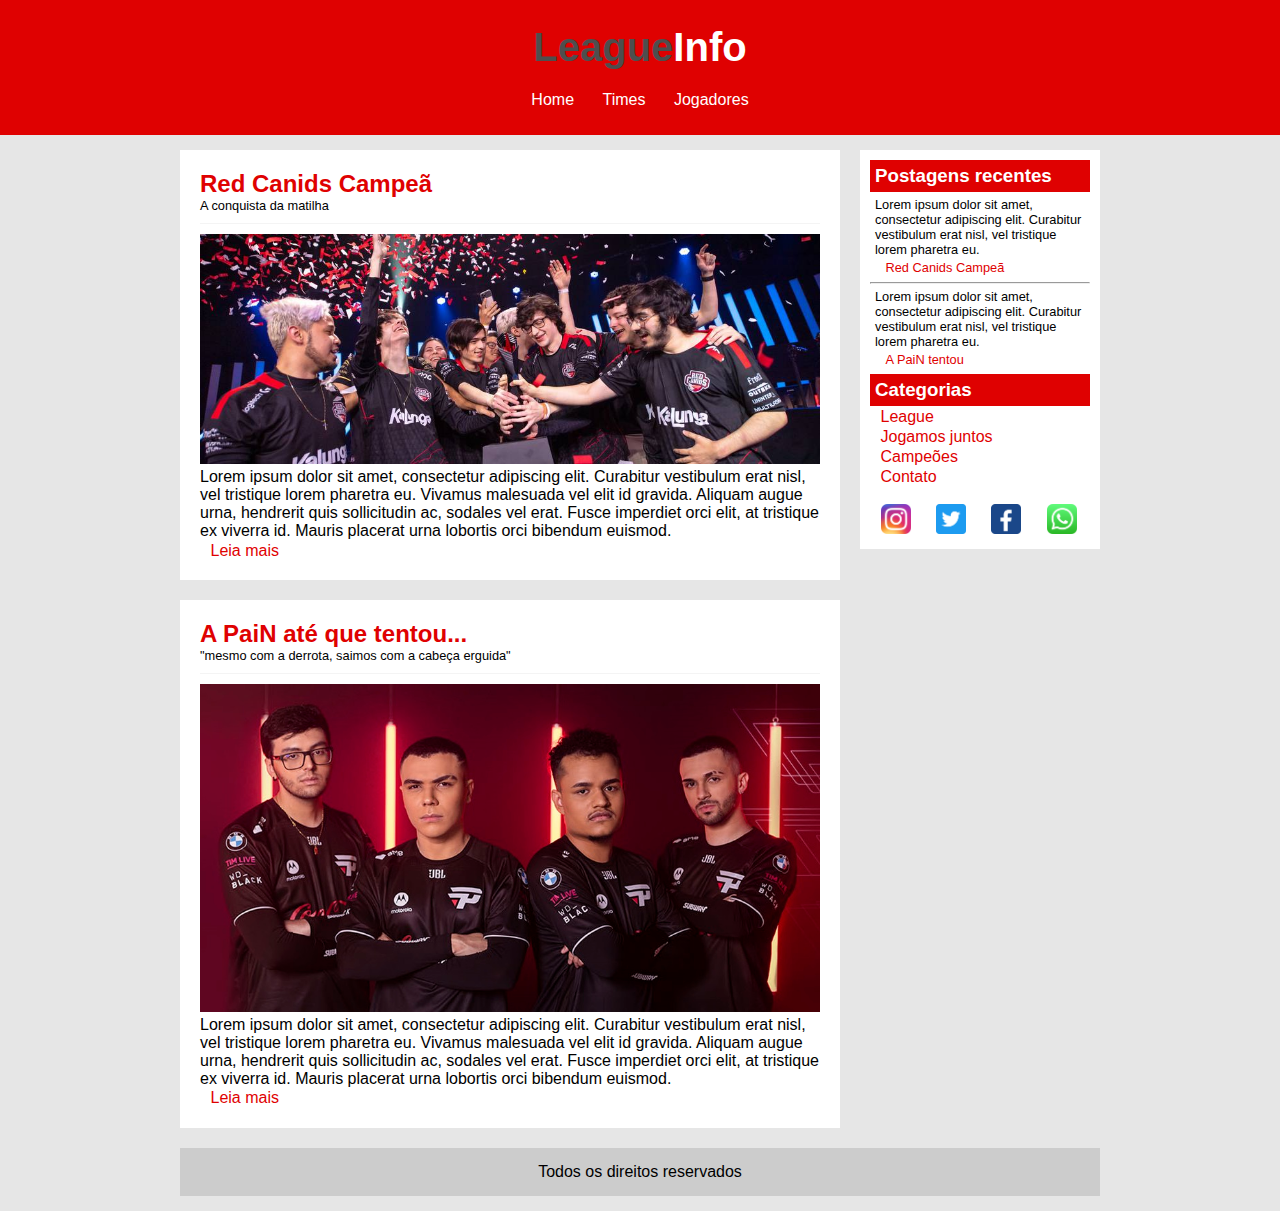
<file: index.html>
<!DOCTYPE html>
<html>
<head>
	<meta charset="utf-8">
	<meta name="viewport" content="width=device-width, initial-scale=1">
	<title>Informações de League</title>
	<link rel="stylesheet" type="text/css" href="css/estilo.css">
</head>
<body>
	<div id="area-cabecalho">
		<div id="area-logo">
			<h1>League<span class="branco">Info</span></h1>
		</div>
		<div id="area-menu">
			<a href="index.html">Home</a>
			<a href="red.html">Times</a>
			<a href="okm.html">Jogadores</a>
			
			
		</div>
		
	</div>


	<div id="area-principal">
		<div id="area-postagens">
			<!-- Abertura da postagem-->
			<div class="postagem">
				<h2>Red Canids Campeã</h2>
				<span class="data-postagem">A conquista da matilha</span>
				<img width="620px" src="imagens/red-campea-2022.jpg">
				<p>
					Lorem ipsum dolor sit amet, consectetur adipiscing elit. Curabitur vestibulum erat nisl, vel tristique lorem pharetra eu. Vivamus malesuada vel elit id gravida. Aliquam augue urna, hendrerit quis sollicitudin ac, sodales vel erat. Fusce imperdiet orci elit, at tristique ex viverra id. Mauris placerat urna lobortis orci bibendum euismod.
				</p>

				<a href="">Leia mais</a>

			</div> <!--Fechamento da postagem-->
			<!-- Abertura da postagem-->
			<div class="postagem">
				<h2>A PaiN até que tentou...</h2>
				<span class="data-postagem">"mesmo com a derrota, saimos com a cabeça erguida"</span>
				<img width="620px" src="imagens/PAIN.jpg">
				<p>
					Lorem ipsum dolor sit amet, consectetur adipiscing elit. Curabitur vestibulum erat nisl, vel tristique lorem pharetra eu. Vivamus malesuada vel elit id gravida. Aliquam augue urna, hendrerit quis sollicitudin ac, sodales vel erat. Fusce imperdiet orci elit, at tristique ex viverra id. Mauris placerat urna lobortis orci bibendum euismod.
				</p>

				<a href="">Leia mais</a>

			</div> <!--Fechamento da postagem-->


			
		</div>

		<div id="area-lateral">
			<div class="conteudo-lateral">
				<h3>Postagens recentes</h3>
				<div class="postagem-lateral">
					<p>Lorem ipsum dolor sit amet, consectetur adipiscing elit. Curabitur vestibulum erat nisl, vel tristique lorem pharetra eu.</p>
					<a href="">Red Canids Campeã</a>
	
				</div>

				<hr>

				<div class="postagem-lateral">
					<p>Lorem ipsum dolor sit amet, consectetur adipiscing elit. Curabitur vestibulum erat nisl, vel tristique lorem pharetra eu.</p>
					<a href="">A PaiN tentou</a>
	
				</div>

				<h3>Categorias</h3>

				<a href="">League</a> <br>
				<a href="">Jogamos juntos</a> <br>
				<a href="">Campeões</a> <br>
				<a href="">Contato</a> <br>
				<br>

				
					<a href="https://www.instagram.com/universo_autocar"><img width="30px" src="imagens/insta.png"></a>
					
				
					<a href="https://twitter.com/g1carros"><img width="30px" src="imagens/twitt.png"></a>
				
				
					<a href="https://www.facebook.com/universoautocar"><img width="30px" src="imagens/face.png"></a>
					
				
					<a href="https://wa.me/5513991309718?text=Obrigado+pelo+contato%21+Em+breve+responderemos."><img width="30px" src="imagens/whats.png"></a>
					
				
				



				
			</div>
			
		</div>

		<div id="rodape">
			Todos os direitos reservados
		</div>



	</div>







</body>
</html>
</file>
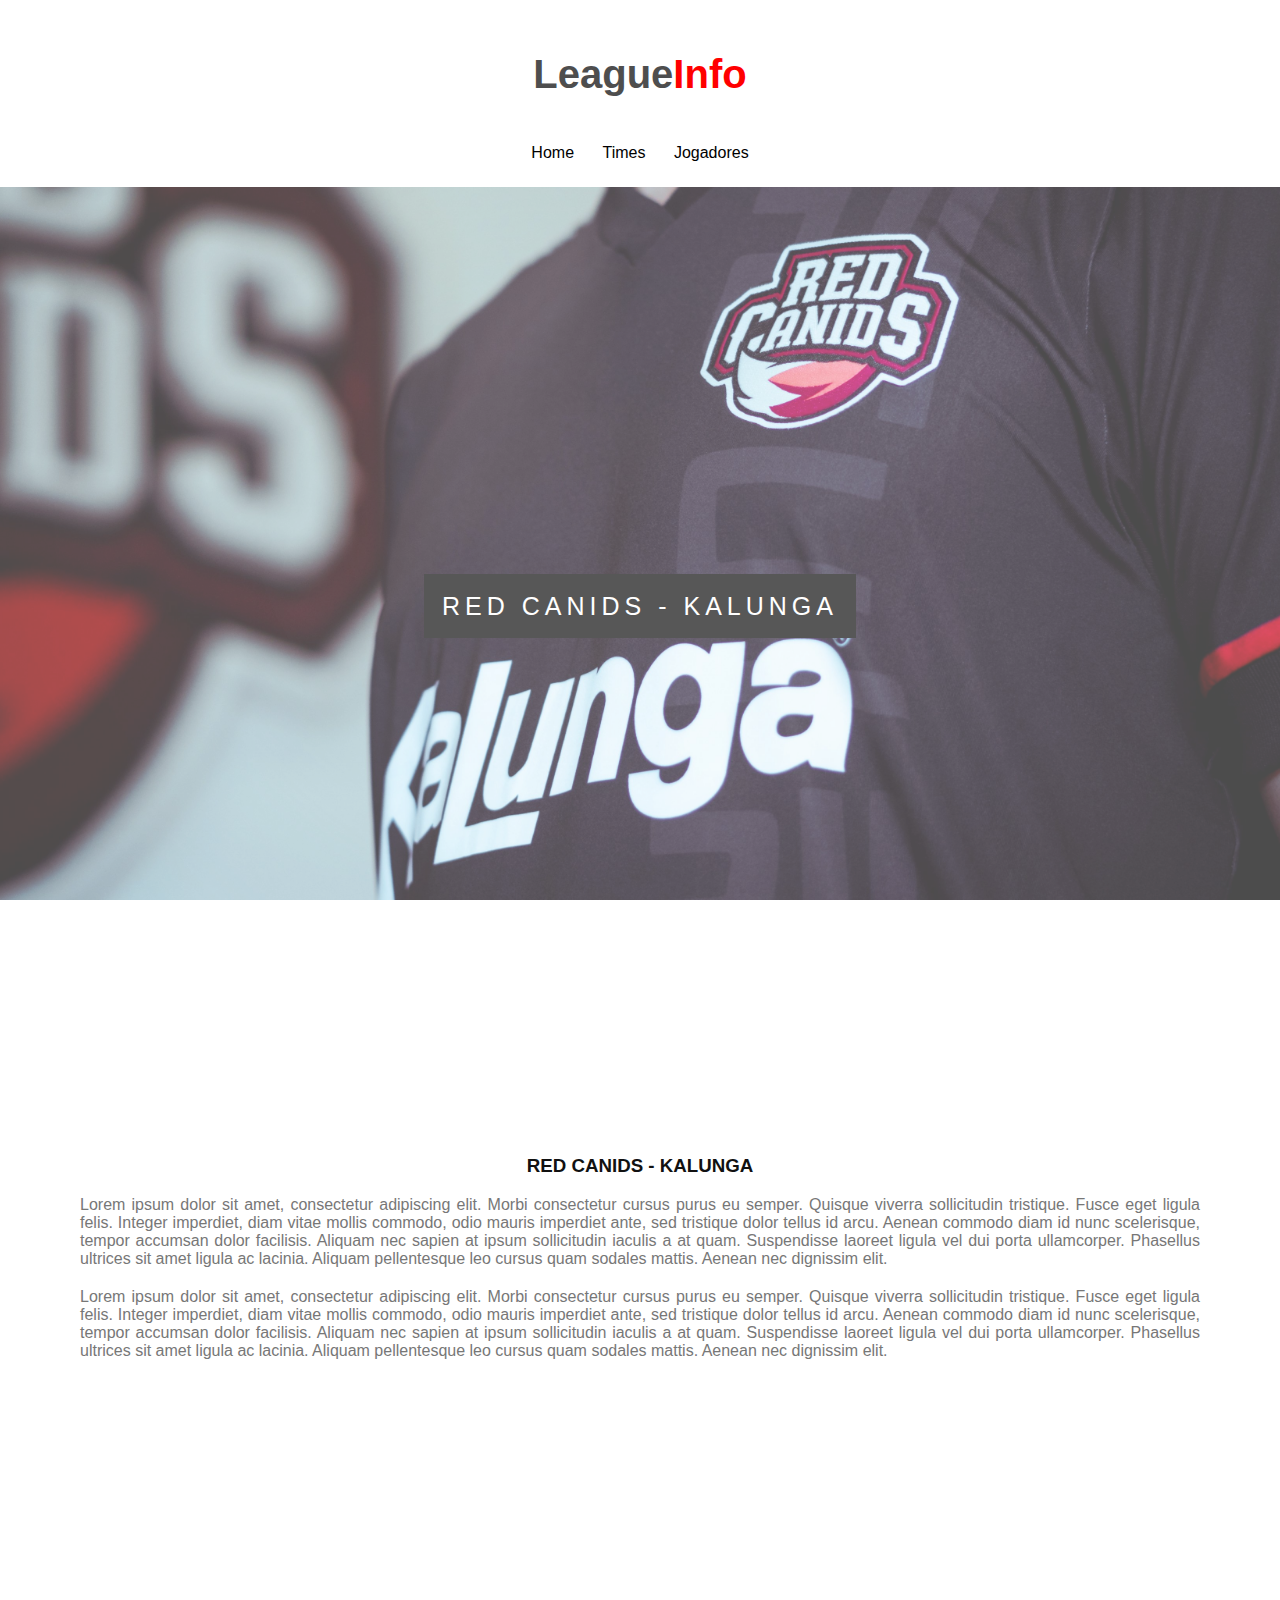
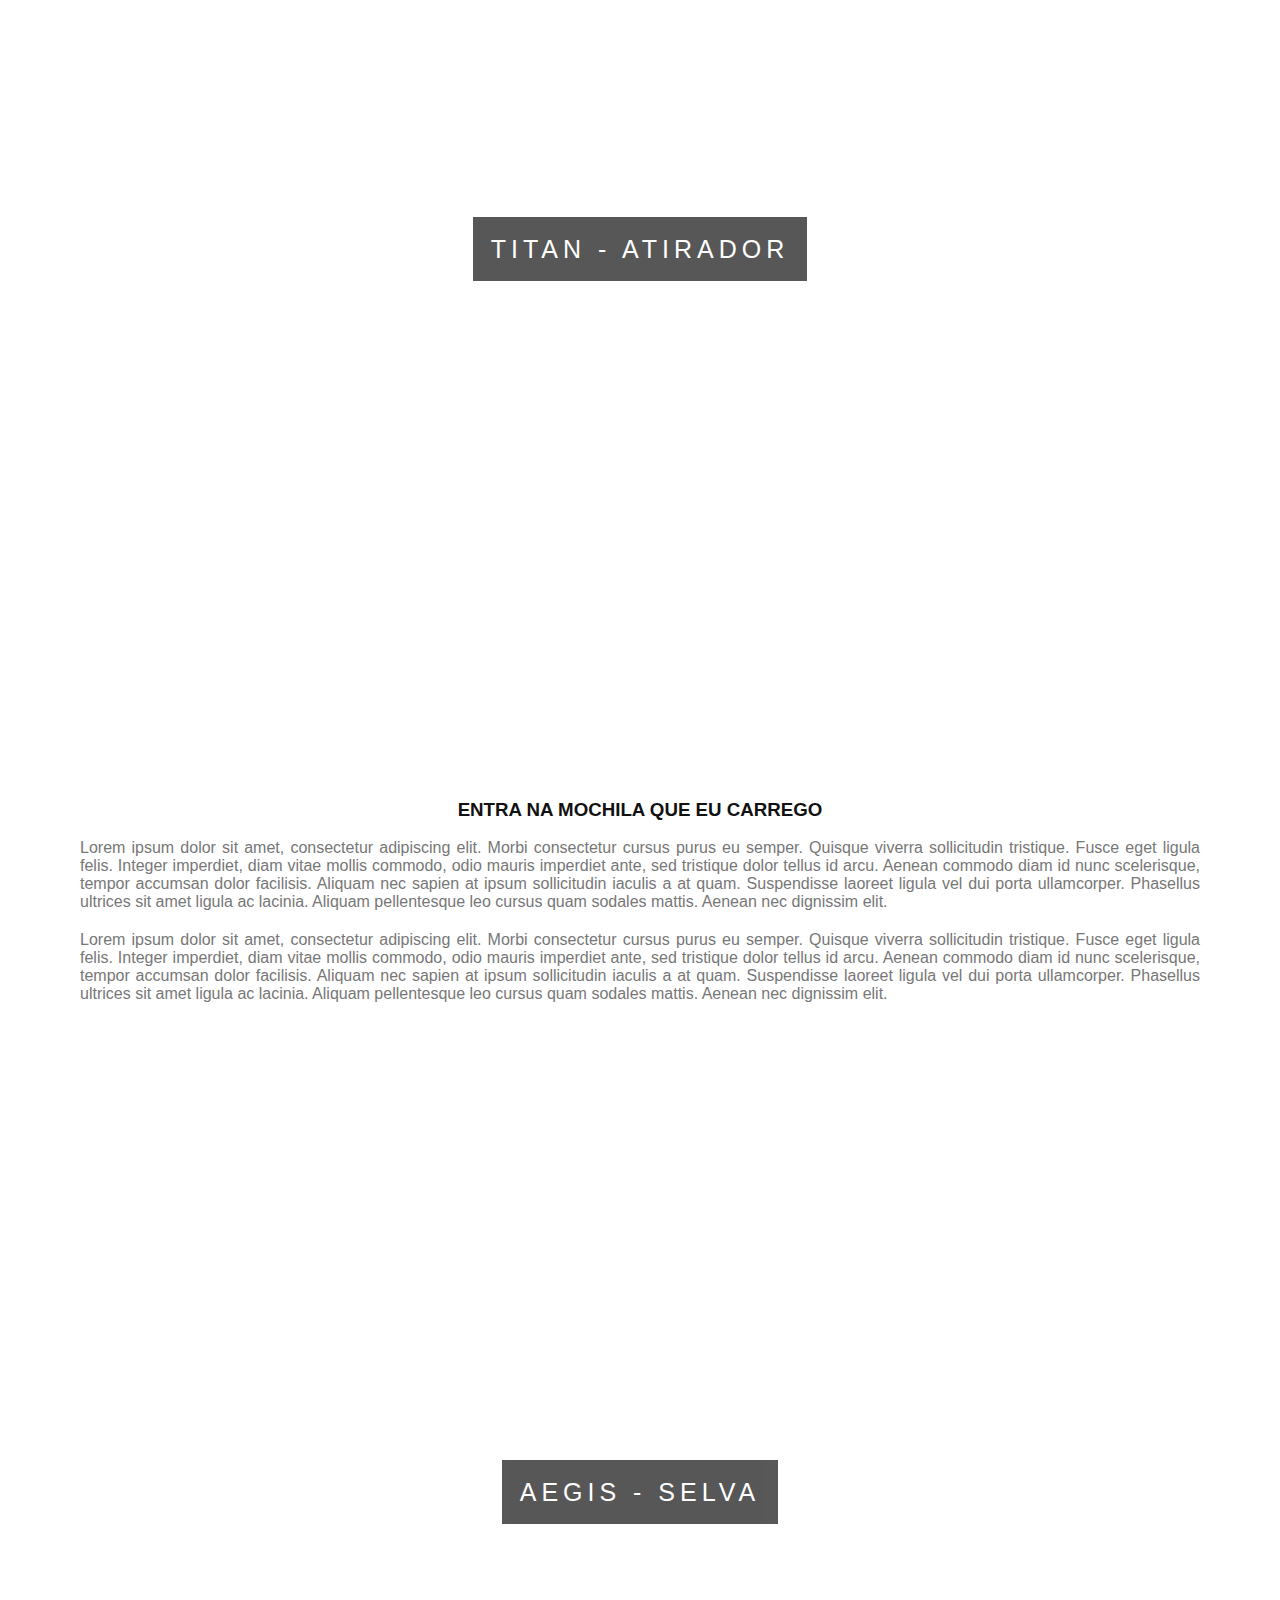
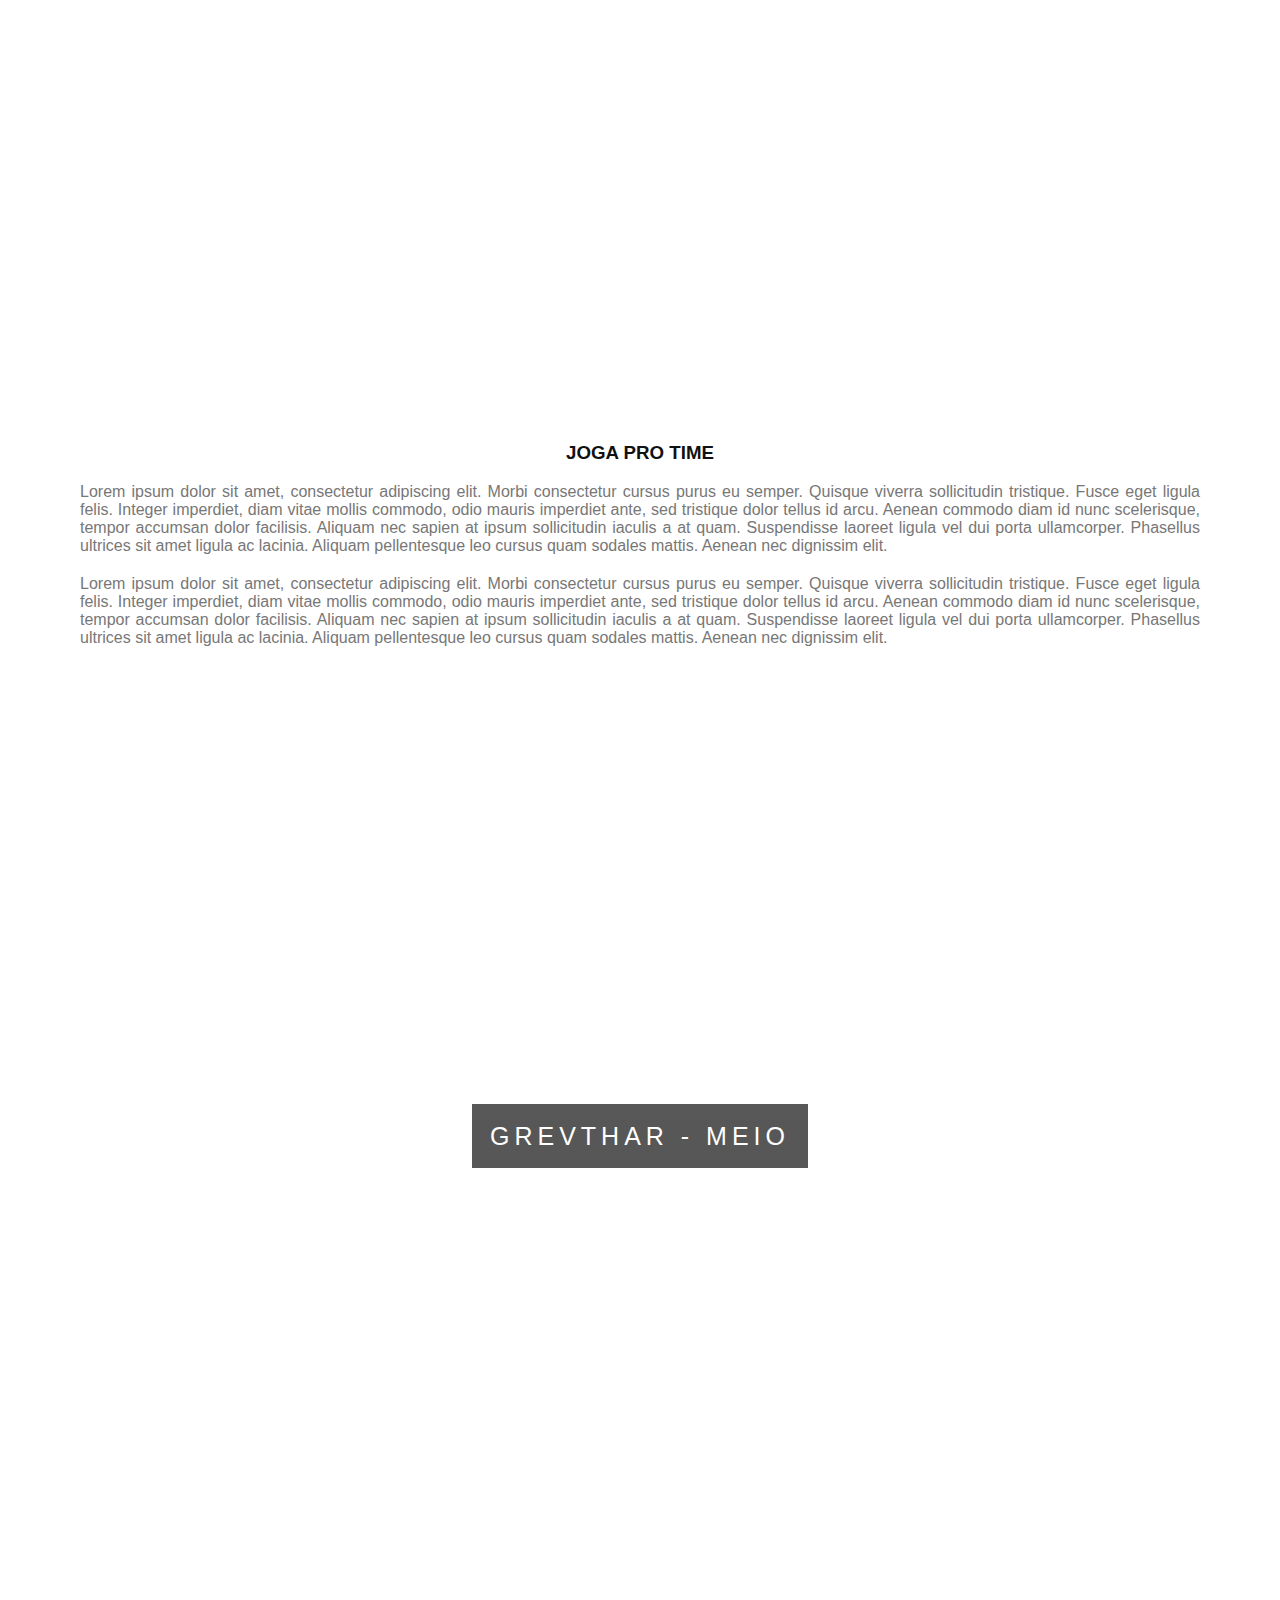
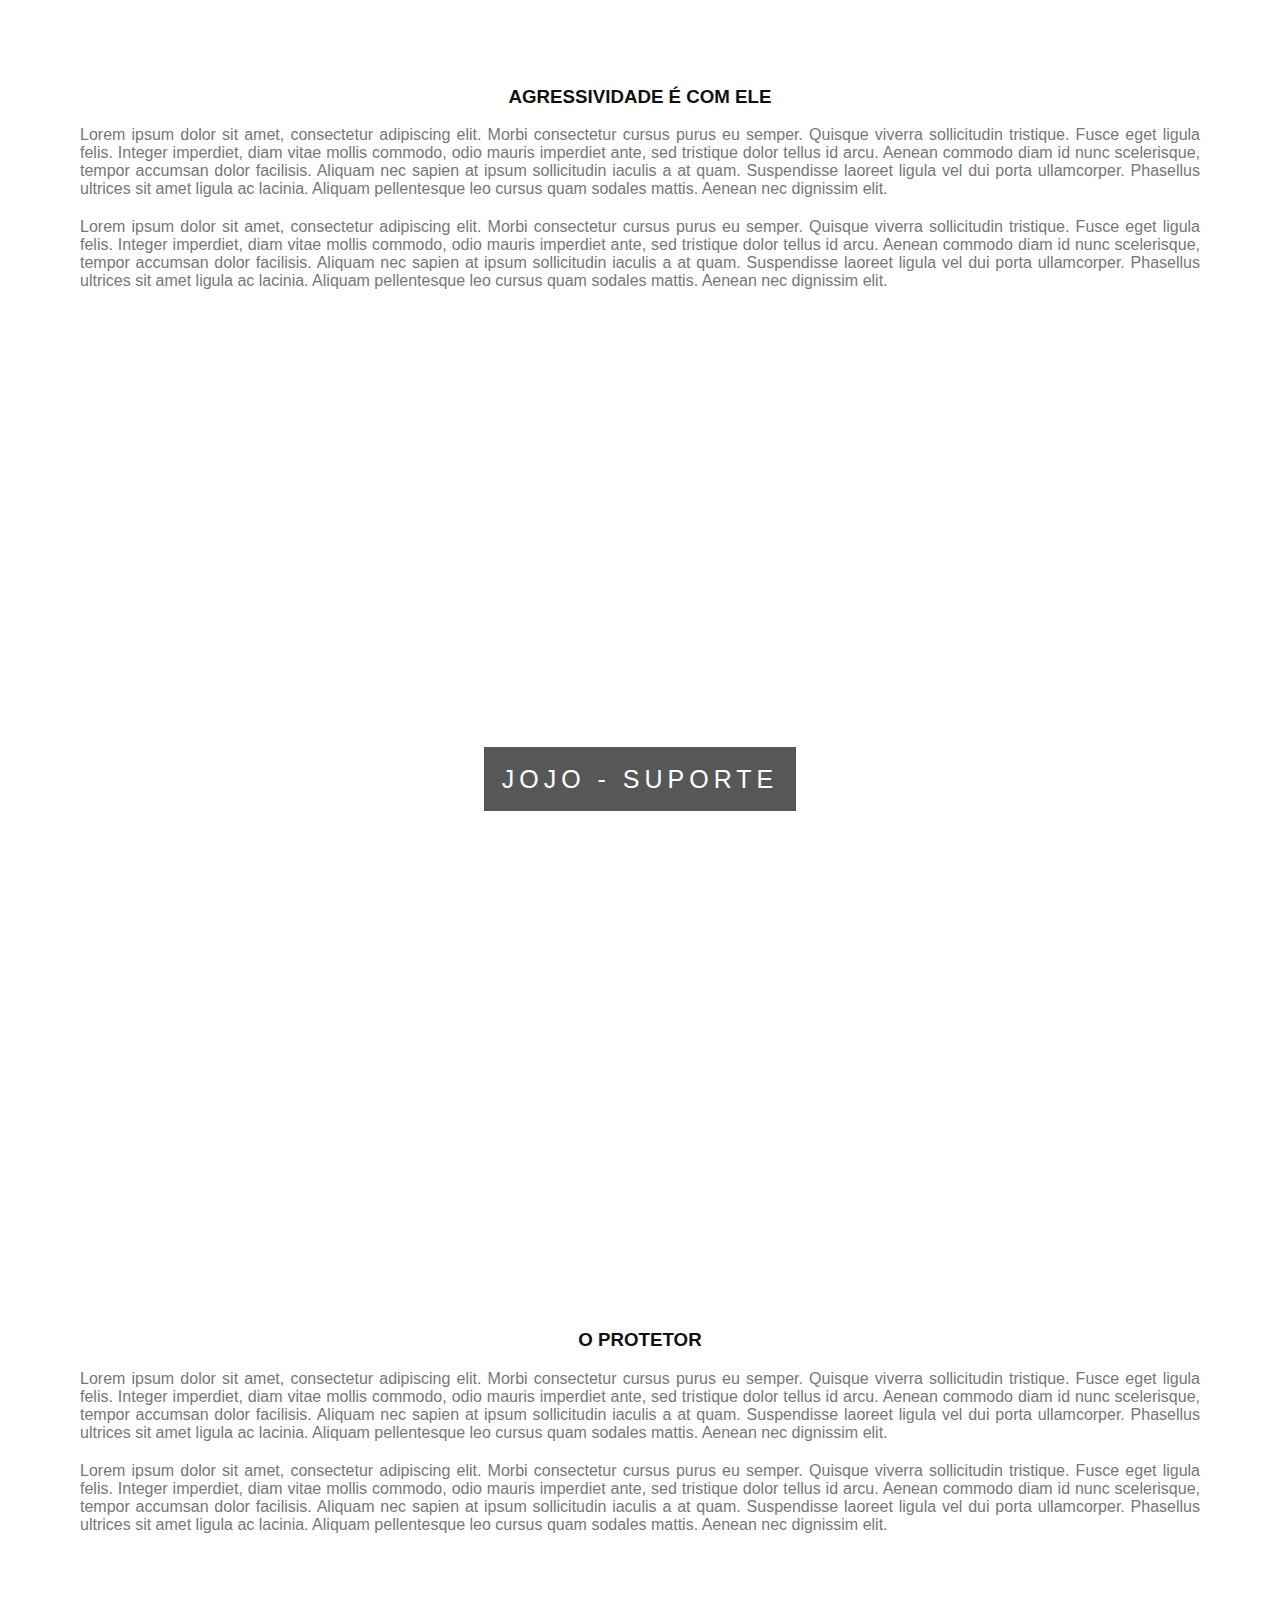
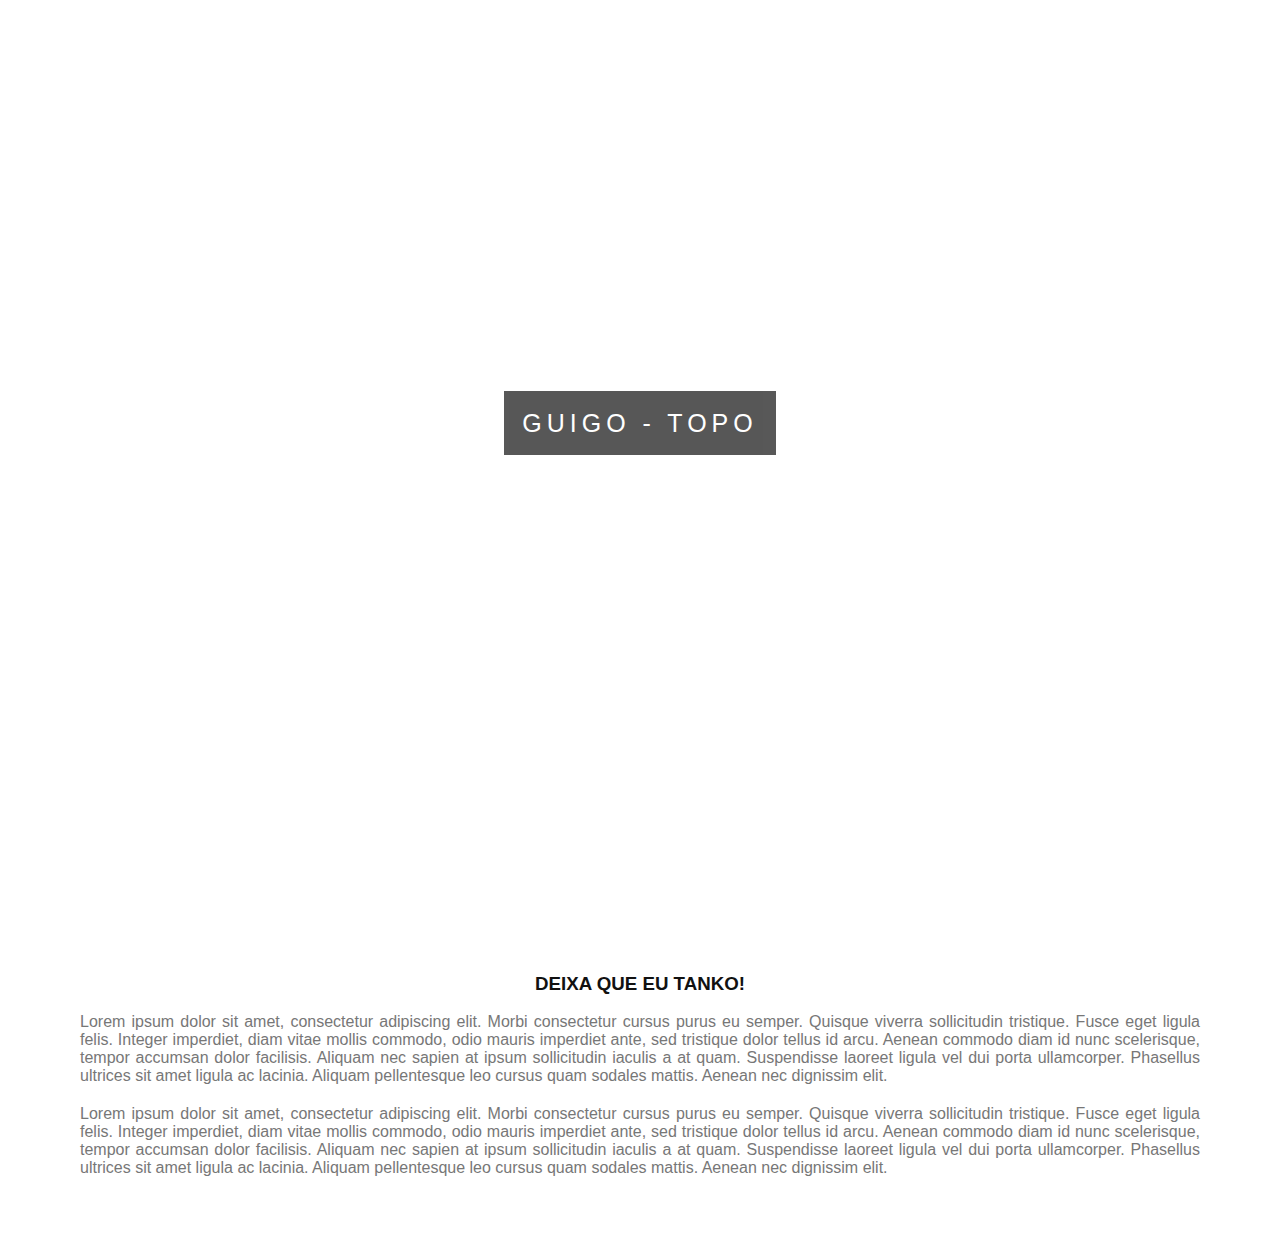
<file: red.html>
<!DOCTYPE html>
<html>
<head>
	<title>Todos os times</title>
	<meta charset="utf-8">
	
	<style type="text/css">
		
		/* Configuração padrão da página
		-------------------------------*/
		body, html {
			margin: 0;
			font: 16px "Lato", sans-serif;
			color: #777;
			height: 100%;
		}

		.conteudo {
			color: #777;
			background-color: white;
			text-align: justify;
			padding: 50px 80px;
		}

		h3 {
			text-transform: uppercase;
			color: #111;
			text-align: center;
		}

		p{
			margin-bottom: 20px;
		}

		/* Efeito Parallax
		-------------------------------*/
		.caixa1, .caixa2, .caixa3, .caixa4, .caixa5, .caixa6{
			position: relative;
			height: 100%;
			opacity: 0.7;
			background-repeat: no-repeat;
			background-size: cover;
			background-position: center;
			background-attachment: fixed; 
		}

		.caixa1 {
			background-image: url(imagens/red2.jpg);
		}

		.caixa2 {
			background-image: url(imagens/titan.png);
		}

		.caixa3 {
			background-image: url(imagens/aegis.png);
		}

		.caixa4 {
			background-image: url(imagens/grev.png);
		}

		.caixa5 {
			background-image: url(imagens/jojo.png);
		}

		.caixa6 {
			background-image: url(imagens/guigo.png);
		}

		.conteudo-titulo {
			position: absolute;
			left: 0;
			top: 45%;
			width: 100%;
			text-align: center;
		}

		.conteudo-titulo span.titulo {
			color: #fff;
			background-color: #111;
			padding: 18px;
			font-size: 25px;
			letter-spacing: 5px;
			text-transform: uppercase;
		}

		#area-cabecalho{
		background-color: ;
		padding: 15px;
		text-align: center;
		} 
		#area-logo, #area-menu {
			padding: 10px;
		}

		/*Formatação do menu*/

a{
	text-decoration: none;
}

a:link, a:visited {
	color: #DF0101;
	
}

a:hover {
	text-decoration: underline;
}


#area-cabecalho a:link, #area-cabecalho a:visited {
	color: black;
	padding: 8px 12px;
}

#area-cabecalho a:hover {
	color: #DF0101;
	background: black;
	text-decoration: none;

}

h1 {
	color: #4e4e4e;
	font-size: 2.5em;
}
.branco {
	color: red;
}

	</style>

</head>
<body>
	<div id="area-cabecalho">
		<div id="area-logo">
			<h1>League<span class="branco">Info</span></h1>
		</div>
		<div id="area-menu">
			<a href="index.html">Home</a>
			<a href="red.html">Times</a>
			<a href="okm.html">Jogadores</a>
			
			
		</div>
		
	</div>


	<div class="caixa1">
		<div class="conteudo-titulo">
			<span class="titulo">RED CANIDS - KALUNGA</span>
		</div>
	</div>

	<div class="conteudo">
		<h3>Red Canids - Kalunga</h3>
		<p>Lorem ipsum dolor sit amet, consectetur adipiscing elit. Morbi consectetur cursus purus eu semper. Quisque viverra sollicitudin tristique. Fusce eget ligula felis. Integer imperdiet, diam vitae mollis commodo, odio mauris imperdiet ante, sed tristique dolor tellus id arcu. Aenean commodo diam id nunc scelerisque, tempor accumsan dolor facilisis. Aliquam nec sapien at ipsum sollicitudin iaculis a at quam. Suspendisse laoreet ligula vel dui porta ullamcorper. Phasellus ultrices sit amet ligula ac lacinia. Aliquam pellentesque leo cursus quam sodales mattis. Aenean nec dignissim elit.</p>

		<p>Lorem ipsum dolor sit amet, consectetur adipiscing elit. Morbi consectetur cursus purus eu semper. Quisque viverra sollicitudin tristique. Fusce eget ligula felis. Integer imperdiet, diam vitae mollis commodo, odio mauris imperdiet ante, sed tristique dolor tellus id arcu. Aenean commodo diam id nunc scelerisque, tempor accumsan dolor facilisis. Aliquam nec sapien at ipsum sollicitudin iaculis a at quam. Suspendisse laoreet ligula vel dui porta ullamcorper. Phasellus ultrices sit amet ligula ac lacinia. Aliquam pellentesque leo cursus quam sodales mattis. Aenean nec dignissim elit.</p>
	</div>

	<div class="caixa2">
		<div class="conteudo-titulo">
			<span class="titulo">TITAN - ATIRADOR</span>
		</div>
	</div>

	<div class="conteudo">
		<h3>Entra na mochila que eu carrego</h3>
		<p>Lorem ipsum dolor sit amet, consectetur adipiscing elit. Morbi consectetur cursus purus eu semper. Quisque viverra sollicitudin tristique. Fusce eget ligula felis. Integer imperdiet, diam vitae mollis commodo, odio mauris imperdiet ante, sed tristique dolor tellus id arcu. Aenean commodo diam id nunc scelerisque, tempor accumsan dolor facilisis. Aliquam nec sapien at ipsum sollicitudin iaculis a at quam. Suspendisse laoreet ligula vel dui porta ullamcorper. Phasellus ultrices sit amet ligula ac lacinia. Aliquam pellentesque leo cursus quam sodales mattis. Aenean nec dignissim elit.</p>

		<p>Lorem ipsum dolor sit amet, consectetur adipiscing elit. Morbi consectetur cursus purus eu semper. Quisque viverra sollicitudin tristique. Fusce eget ligula felis. Integer imperdiet, diam vitae mollis commodo, odio mauris imperdiet ante, sed tristique dolor tellus id arcu. Aenean commodo diam id nunc scelerisque, tempor accumsan dolor facilisis. Aliquam nec sapien at ipsum sollicitudin iaculis a at quam. Suspendisse laoreet ligula vel dui porta ullamcorper. Phasellus ultrices sit amet ligula ac lacinia. Aliquam pellentesque leo cursus quam sodales mattis. Aenean nec dignissim elit.</p>
	</div>

	<div class="caixa3">
		<div class="conteudo-titulo">
			<span class="titulo">AEGIS - SELVA</span>
		</div>
	</div>

	<div class="conteudo">
		<h3>Joga pro time</h3>
		<p>Lorem ipsum dolor sit amet, consectetur adipiscing elit. Morbi consectetur cursus purus eu semper. Quisque viverra sollicitudin tristique. Fusce eget ligula felis. Integer imperdiet, diam vitae mollis commodo, odio mauris imperdiet ante, sed tristique dolor tellus id arcu. Aenean commodo diam id nunc scelerisque, tempor accumsan dolor facilisis. Aliquam nec sapien at ipsum sollicitudin iaculis a at quam. Suspendisse laoreet ligula vel dui porta ullamcorper. Phasellus ultrices sit amet ligula ac lacinia. Aliquam pellentesque leo cursus quam sodales mattis. Aenean nec dignissim elit.</p>

		<p>Lorem ipsum dolor sit amet, consectetur adipiscing elit. Morbi consectetur cursus purus eu semper. Quisque viverra sollicitudin tristique. Fusce eget ligula felis. Integer imperdiet, diam vitae mollis commodo, odio mauris imperdiet ante, sed tristique dolor tellus id arcu. Aenean commodo diam id nunc scelerisque, tempor accumsan dolor facilisis. Aliquam nec sapien at ipsum sollicitudin iaculis a at quam. Suspendisse laoreet ligula vel dui porta ullamcorper. Phasellus ultrices sit amet ligula ac lacinia. Aliquam pellentesque leo cursus quam sodales mattis. Aenean nec dignissim elit.</p>
	</div>

	<div class="caixa4">
		<div class="conteudo-titulo">
			<span class="titulo">GREVTHAR - MEIO</span>
		</div>
	</div>

	<div class="conteudo">
		<h3>Agressividade é com ele</h3>
		<p>Lorem ipsum dolor sit amet, consectetur adipiscing elit. Morbi consectetur cursus purus eu semper. Quisque viverra sollicitudin tristique. Fusce eget ligula felis. Integer imperdiet, diam vitae mollis commodo, odio mauris imperdiet ante, sed tristique dolor tellus id arcu. Aenean commodo diam id nunc scelerisque, tempor accumsan dolor facilisis. Aliquam nec sapien at ipsum sollicitudin iaculis a at quam. Suspendisse laoreet ligula vel dui porta ullamcorper. Phasellus ultrices sit amet ligula ac lacinia. Aliquam pellentesque leo cursus quam sodales mattis. Aenean nec dignissim elit.</p>

		<p>Lorem ipsum dolor sit amet, consectetur adipiscing elit. Morbi consectetur cursus purus eu semper. Quisque viverra sollicitudin tristique. Fusce eget ligula felis. Integer imperdiet, diam vitae mollis commodo, odio mauris imperdiet ante, sed tristique dolor tellus id arcu. Aenean commodo diam id nunc scelerisque, tempor accumsan dolor facilisis. Aliquam nec sapien at ipsum sollicitudin iaculis a at quam. Suspendisse laoreet ligula vel dui porta ullamcorper. Phasellus ultrices sit amet ligula ac lacinia. Aliquam pellentesque leo cursus quam sodales mattis. Aenean nec dignissim elit.</p>
	</div>

	<div class="caixa5">
		<div class="conteudo-titulo">
			<span class="titulo">JOJO - SUPORTE</span>
		</div>
	</div>

	<div class="conteudo">
		<h3>O protetor</h3>
		<p>Lorem ipsum dolor sit amet, consectetur adipiscing elit. Morbi consectetur cursus purus eu semper. Quisque viverra sollicitudin tristique. Fusce eget ligula felis. Integer imperdiet, diam vitae mollis commodo, odio mauris imperdiet ante, sed tristique dolor tellus id arcu. Aenean commodo diam id nunc scelerisque, tempor accumsan dolor facilisis. Aliquam nec sapien at ipsum sollicitudin iaculis a at quam. Suspendisse laoreet ligula vel dui porta ullamcorper. Phasellus ultrices sit amet ligula ac lacinia. Aliquam pellentesque leo cursus quam sodales mattis. Aenean nec dignissim elit.</p>

		<p>Lorem ipsum dolor sit amet, consectetur adipiscing elit. Morbi consectetur cursus purus eu semper. Quisque viverra sollicitudin tristique. Fusce eget ligula felis. Integer imperdiet, diam vitae mollis commodo, odio mauris imperdiet ante, sed tristique dolor tellus id arcu. Aenean commodo diam id nunc scelerisque, tempor accumsan dolor facilisis. Aliquam nec sapien at ipsum sollicitudin iaculis a at quam. Suspendisse laoreet ligula vel dui porta ullamcorper. Phasellus ultrices sit amet ligula ac lacinia. Aliquam pellentesque leo cursus quam sodales mattis. Aenean nec dignissim elit.</p>
	</div>

	<div class="caixa6">
		<div class="conteudo-titulo">
			<span class="titulo">GUIGO - TOPO</span>
		</div>
	</div>

	<div class="conteudo">
		<h3>Deixa que eu tanko!</h3>
		<p>Lorem ipsum dolor sit amet, consectetur adipiscing elit. Morbi consectetur cursus purus eu semper. Quisque viverra sollicitudin tristique. Fusce eget ligula felis. Integer imperdiet, diam vitae mollis commodo, odio mauris imperdiet ante, sed tristique dolor tellus id arcu. Aenean commodo diam id nunc scelerisque, tempor accumsan dolor facilisis. Aliquam nec sapien at ipsum sollicitudin iaculis a at quam. Suspendisse laoreet ligula vel dui porta ullamcorper. Phasellus ultrices sit amet ligula ac lacinia. Aliquam pellentesque leo cursus quam sodales mattis. Aenean nec dignissim elit.</p>

		<p>Lorem ipsum dolor sit amet, consectetur adipiscing elit. Morbi consectetur cursus purus eu semper. Quisque viverra sollicitudin tristique. Fusce eget ligula felis. Integer imperdiet, diam vitae mollis commodo, odio mauris imperdiet ante, sed tristique dolor tellus id arcu. Aenean commodo diam id nunc scelerisque, tempor accumsan dolor facilisis. Aliquam nec sapien at ipsum sollicitudin iaculis a at quam. Suspendisse laoreet ligula vel dui porta ullamcorper. Phasellus ultrices sit amet ligula ac lacinia. Aliquam pellentesque leo cursus quam sodales mattis. Aenean nec dignissim elit.</p>
	</div>

</body>
</html>
</file>
<file: css/estilo.css>
/*Limpar formatações padrão*/
* {
	margin: 0;
	padding: 0;
}

body{
	font-size: 1em;
	font-family: "Trebuchet MS", Helvetica, sans-serif;
	background: #e6e6e6;
}

/* ***Layout*** */

#area-cabecalho{
	background-color: #DF0101;
	padding: 15px;
	text-align: center;
} 
#area-logo, #area-menu {
	padding: 10px;
}

#area-principal{
		width: 920px;
		margin: 0 auto;
		padding: 15px;
	}

#area-postagens{
	width: 660px;
	float: left;

}
#area-lateral{
	width: 240px;
	float: right;
}

.postagem{
	padding: 20px;
	margin-bottom: 20px;
	background: white;
}

.conteudo-lateral{
	background: white;
	padding: 10px;
	margin-bottom: 20px;
}

#rodape{
	clear: both;
	text-align: center;
	padding: 15px;
	background: #CCC;
}

/*Formatação do menu*/

a{
	text-decoration: none;
}

a:link, a:visited {
	color: #DF0101;
	
}

a:hover {
	text-decoration: underline;
}


#area-cabecalho a:link, #area-cabecalho a:visited {
	color: #FFF;
	padding: 8px 12px;
}

#area-cabecalho a:hover {
	color: #DF0101;
	background: #FFF;
	text-decoration: none;

}

/* Formatações gerais */

h1 {
	color: #4e4e4e;
	font-size: 2.5em;
}
.branco {
	color: white;
}

h2 {
	color: #DF0101;
}

h3 {
	color: white;
	background: #DF0101;
	padding: 5px;
}



a {
	text-decoration: none;
	line-height: 20px;
	padding: 10.5px;
		
}

.data-postagem{
	font-size: 0.8em;
	border-bottom: 1px solid #f4f4f4;
	padding-bottom: 10px;
	margin-bottom: 10px;
	display: block;
}

.postagem-lateral{
	font-size: 0.8em;
	padding: 5px;
}
</file>
